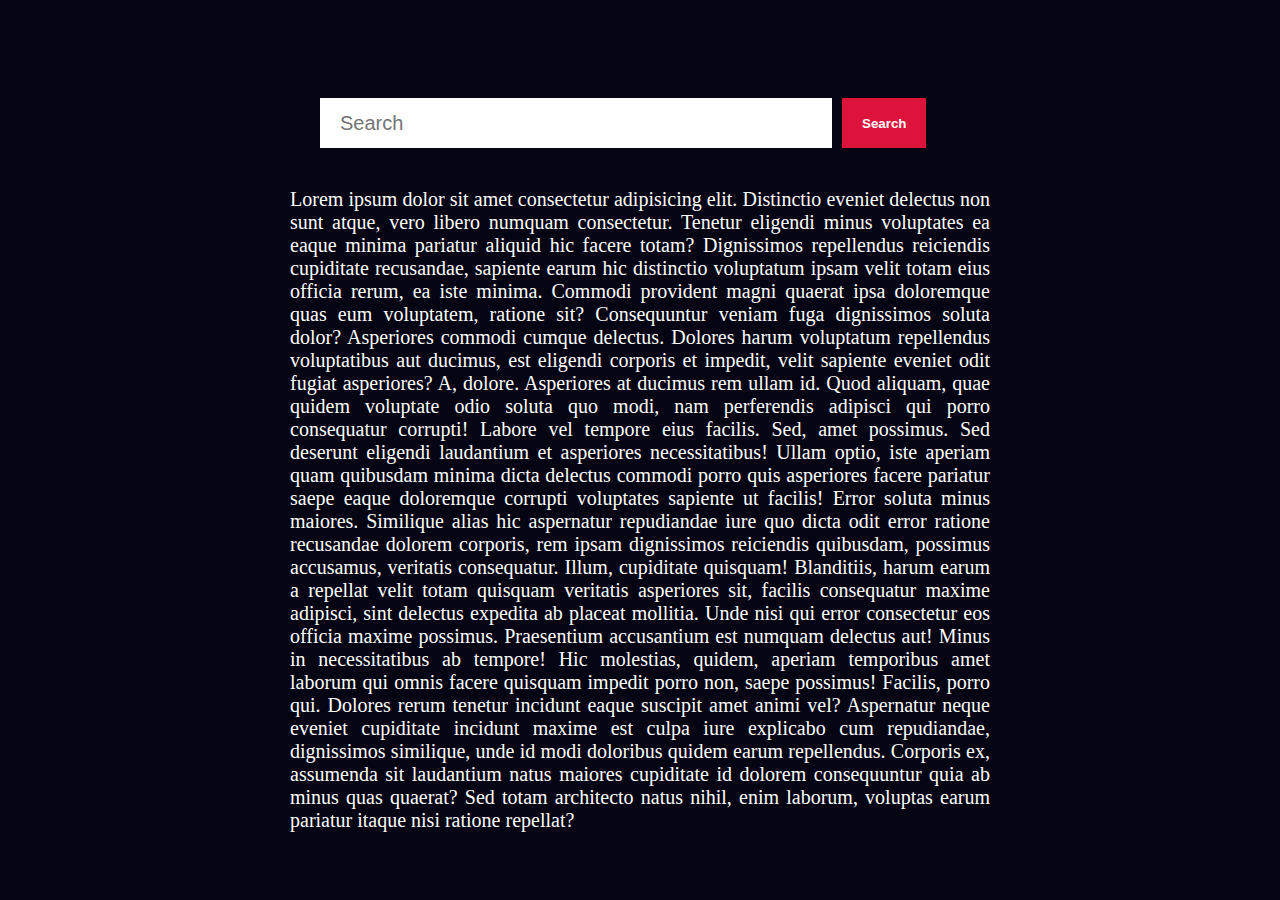
<file: search_project/index.html>
<!DOCTYPE html>
<html lang="en">
<head>
    <meta charset="UTF-8">
    <meta name="viewport" content="width=device-width, initial-scale=1.0">
    <title>Search</title>
    <link rel="stylesheet" href="style.css">
</head>
<body>
    <div id="searchBox">
        <input type="text" id="input"  placeholder="Search">
        <button id="searchBtn">Search</button>
    </div>

        <div class="content-container"  id="content">
            <p id="p">
                Lorem ipsum dolor sit amet consectetur adipisicing elit. Distinctio eveniet delectus non sunt atque, vero libero numquam consectetur. Tenetur eligendi minus voluptates ea eaque minima pariatur aliquid hic facere totam?
                Dignissimos repellendus reiciendis cupiditate recusandae, sapiente earum hic distinctio voluptatum ipsam velit totam eius officia rerum, ea iste minima. Commodi provident magni quaerat ipsa doloremque quas eum voluptatem, ratione sit?
                Consequuntur veniam fuga dignissimos soluta dolor? Asperiores commodi cumque delectus. Dolores harum voluptatum repellendus voluptatibus aut ducimus, est eligendi corporis et impedit, velit sapiente eveniet odit fugiat asperiores? A, dolore.
                Asperiores at ducimus rem ullam id. Quod aliquam, quae quidem voluptate odio soluta quo modi, nam perferendis adipisci qui porro consequatur corrupti! Labore vel tempore eius facilis. Sed, amet possimus.
                Sed deserunt eligendi laudantium et asperiores necessitatibus! Ullam optio, iste aperiam quam quibusdam minima dicta delectus commodi porro quis asperiores facere pariatur saepe eaque doloremque corrupti voluptates sapiente ut facilis!
                Error soluta minus maiores. Similique alias hic aspernatur repudiandae iure quo dicta odit error ratione recusandae dolorem corporis, rem ipsam dignissimos reiciendis quibusdam, possimus accusamus, veritatis consequatur. Illum, cupiditate quisquam!
                Blanditiis, harum earum a repellat velit totam quisquam veritatis asperiores sit, facilis consequatur maxime adipisci, sint delectus expedita ab placeat mollitia. Unde nisi qui error consectetur eos officia maxime possimus.
                Praesentium accusantium est numquam delectus aut! Minus in necessitatibus ab tempore! Hic molestias, quidem, aperiam temporibus amet laborum qui omnis facere quisquam impedit porro non, saepe possimus! Facilis, porro qui.
                Dolores rerum tenetur incidunt eaque suscipit amet animi vel? Aspernatur neque eveniet cupiditate incidunt maxime est culpa iure explicabo cum repudiandae, dignissimos similique, unde id modi doloribus quidem earum repellendus.
                Corporis ex, assumenda sit laudantium natus maiores cupiditate id dolorem consequuntur quia ab minus quas quaerat? Sed totam architecto natus nihil, enim laborum, voluptas earum pariatur itaque nisi ratione repellat?
            </p>
        </div>

   

    <script src="script.js"></script>
</body>
</html>
</file>
<file: search_project/style.css>
*{
    margin: 0;
    padding: 0;
    box-sizing: border-box;
}

body{
    width: 100%;
    min-height: 100vh;
    display: flex;
    justify-content: center;
    flex-direction: column;
    align-items: center;
    padding-top: 30px;
    background:  rgb(4,4,19);
}

#searchBox{
    width: 50%;
    height: 50px;
    display: flex;
    flex-flow: row;
}

#input{
    width: 80%;
    border: none;
    outline: none;
    padding: 10px 20px;
    font-size: 20px;
}

#searchBtn{
    padding: 10px 20px;
    margin-left: 10px;
    border: none;
    background-color: crimson;
    color: #fff;
    font-weight: bold;
    cursor: pointer;
}

.content-container{
    width: 90%;
    color: #fff;
    font-size: 20px;
    padding-top: 20px;
    text-align: justify;
    max-width: 700px;
    margin-top: 20px;
}
mark {
    background: crimson;
}
</file>
